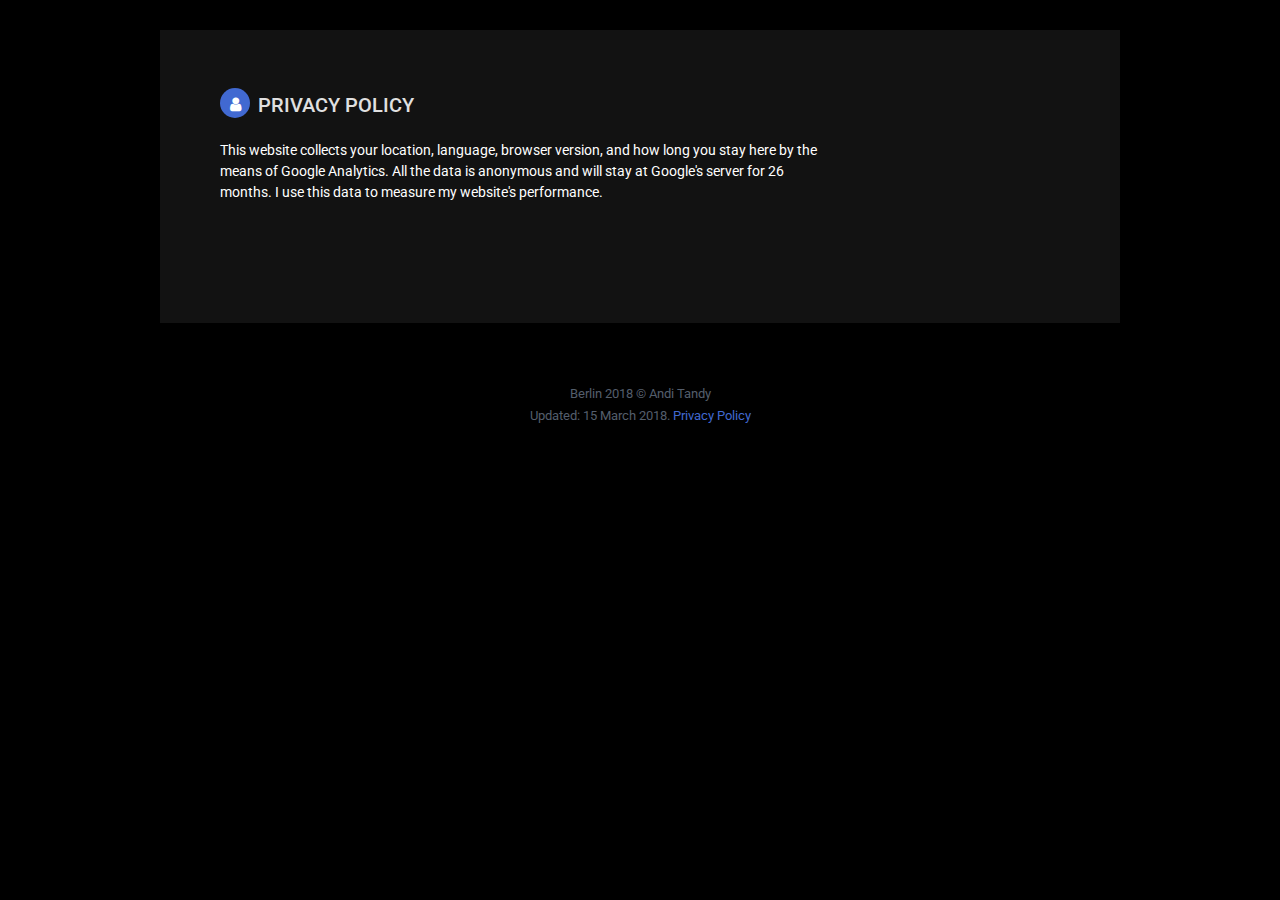
<file: privacy.html>
<!DOCTYPE html>
<!--[if IE 8]> <html lang="en" class="ie8"> <![endif]-->
<!--[if IE 9]> <html lang="en" class="ie9"> <![endif]-->
<!--[if !IE]><!--> <html lang="en"> <!--<![endif]-->
<head>

  <!-- Global site tag (gtag.js) - Google Analytics -->

  <title>Andi.Tandy</title>
  <!-- Meta -->
  <meta charset="utf-8">
  <meta http-equiv="X-UA-Compatible" content="IE=edge">
  <meta name="viewport" content="width=device-width, initial-scale=1.0">
  <meta name="description" content="Resume">
  <meta name="keywords" content="Embedded,Electronics,Power Electronics,IoT,">
  <meta name="author" content="Andi Antonius Tandy">
  <link rel="icon" href="favicon.ico" type="image/x-icon">
  <link href="https://fonts.googleapis.com/css?family=Roboto:400,500,400italic,300italic,300,500italic,700,700italic,900,900italic" rel="stylesheet" type="text/css">
  <!-- Global CSS -->
  <link rel="stylesheet" href="assets/plugins/bootstrap/css/bootstrap.min.css">
  <!-- Plugins CSS -->
  <link rel="stylesheet" href="https://cdnjs.cloudflare.com/ajax/libs/font-awesome/4.7.0/css/font-awesome.min.css">

  <!-- Theme CSS -->
  <link id="theme-style" rel="stylesheet" href="assets/css/styles.css">
  <!-- HTML5 shim and Respond.js for IE8 support of HTML5 elements and media queries -->
  <!--[if lt IE 9]>
  <script src="https://oss.maxcdn.com/html5shiv/3.7.2/html5shiv.min.js"></script>
  <script src="https://oss.maxcdn.com/respond/1.4.2/respond.min.js"></script>
  <![endif]-->
</head>

<body>
  <div class="wrapper">


    <div class="main-wrapper">

      <section class="section summary-section">
        <h2 class="section-title"><i class="fa fa-user"></i>Privacy Policy</h2>
        <div class="summary">
          <p>This website collects your location, language, browser version, and how long you stay here by the means of Google Analytics. All the data is anonymous and will stay at Google's server for 26 months. I use this data to measure my website's performance.</p>
        </div><!--//summary-->
      </section><!--//section-->



</div><!--//main-body-->
</div>

<footer class="footer">
  <div class="text-center">
    <small class="copyright">Berlin 2018 &copy; Andi Tandy</small>
  </div><!--//container-->
  <div class="text-center">
    <small class="copyright">Updated: 15 March 2018. <a href="privacy.html">Privacy Policy</a></small>
  </div>
</footer><!--//footer-->

<!-- Javascript -->
<script type="text/javascript" src="assets/plugins/jquery-1.11.3.min.js"></script>
<script type="text/javascript" src="assets/plugins/bootstrap/js/bootstrap.min.js"></script>
<!-- custom js -->
<script type="text/javascript" src="assets/js/main.js"></script>
</body>
</html>
</file>
<file: assets/css/styles.css>
/* styles.css */
/* ======= Base ======= */
body {
  font-family: 'Roboto', sans-serif;
  color: #FFFFFF;
  background: #000000;
  font-size: 14px;
  padding: 30px;
  -webkit-font-smoothing: antialiased;
  -moz-osx-font-smoothing: grayscale;
}
h1,
h2,
h3,
h4,
h5,
h6 {
  font-weight: 700;
}
a {
  color: #4169D1;
  -webkit-transition: all 0.4s ease-in-out;
  -moz-transition: all 0.4s ease-in-out;
  -ms-transition: all 0.4s ease-in-out;
  -o-transition: all 0.4s ease-in-out;
  transition: all 0.4s ease-in-out;
}
a:hover {
  text-decoration: underline;
  color: #1a454f;
}
a:focus {
  text-decoration: none;
}
p {
  line-height: 1.5;
}

ul{

  padding-left: 20px;
}
.wrapper {
  background: #42A8C0;
  max-width: 960px;
  margin: 0 auto;
  position: relative;
  -webkit-box-shadow: 0px 2px 4px rgba(0, 0, 0, 0.1);
  -moz-box-shadow: 0px 2px 4px rgba(0, 0, 0, 0.1);
  box-shadow: 0px 2px 4px rgba(0, 0, 0, 0.1);
}
.sidebar-wrapper {
  background: #2C2C2C;
  position: absolute;
  right: 0;
  width: 250px;
  height: 100%;
  min-height: 800px;
  color: #fff;
}
.sidebar-wrapper a {
  color: #fff;
}
.sidebar-wrapper .profile-container {
  padding: 30px;
  background: rgba(0, 0, 0, 0.2);
  text-align: center;
  color: #fff;
}
.sidebar-wrapper .name {
  font-size: 32px;
  font-weight: 900;
  margin-top: 0;
  margin-bottom: 10px;
}
.sidebar-wrapper .tagline {
  color: rgba(255, 255, 255, 0.6);
  font-size: 16px;
  font-weight: 400;
  margin-top: 0;
  margin-bottom: 0;
}
.sidebar-wrapper .profile {
  margin-bottom: 15px;
  border-radius: 50%;
}
.sidebar-wrapper .contact-list .fa {
  margin-right: 5px;
  font-size: 18px;
  vertical-align: middle;
}
.sidebar-wrapper .contact-list li {
  margin-bottom: 15px;
}
.sidebar-wrapper .contact-list li:last-child {
  margin-bottom: 0;
}
.sidebar-wrapper .contact-list .email .fa {
  font-size: 14px;
}
.sidebar-wrapper .container-block {
  padding: 30px;
}
.sidebar-wrapper .container-block-title {
  text-transform: uppercase;
  font-size: 16px;
  font-weight: 700;
  margin-top: 0;
  margin-bottom: 15px;
}
.sidebar-wrapper .degree {
  font-size: 14px;
  margin-top: 0;
  margin-bottom: 5px;
}
.sidebar-wrapper .education-container .item {
  margin-bottom: 15px;
}
.sidebar-wrapper .education-container .item:last-child {
  margin-bottom: 0;
}
.sidebar-wrapper .education-container .meta {
  color: rgba(255, 255, 255, 0.6);
  font-weight: 500;
  margin-bottom: 0px;
  margin-top: 0;
}
.sidebar-wrapper .education-container .time {
  color: rgba(255, 255, 255, 0.6);
  font-weight: 500;
  margin-bottom: 0px;
}
.sidebar-wrapper .languages-container .lang-desc {
  color: rgba(255, 255, 255, 0.6);
}
.sidebar-wrapper .languages-list {
  margin-bottom: 0;
}
.sidebar-wrapper .languages-list li {
  margin-bottom: 10px;
}
.sidebar-wrapper .languages-list li:last-child {
  margin-bottom: 0;
}
.sidebar-wrapper .interests-list {
  margin-bottom: 0;
}
.sidebar-wrapper .interests-list li {
  margin-bottom: 10px;
}
.sidebar-wrapper .interests-list li:last-child {
  margin-bottom: 0;
}
.main-wrapper {
  background: #121212;
  padding: 60px;
  padding-right: 300px;
}
.main-wrapper .section-title {
  text-transform: uppercase;
  font-size: 20px;
  font-weight: 500;
  color: #E0E0E0;
  position: relative;
  margin-top: 0;
  margin-bottom: 20px;
}
.main-wrapper .section-title .fa {
  width: 30px;
  height: 30px;
  margin-right: 8px;
  display: inline-block;
  color: #fff;
  -webkit-border-radius: 50%;
  -moz-border-radius: 50%;
  -ms-border-radius: 50%;
  -o-border-radius: 50%;
  border-radius: 50%;
  -moz-background-clip: padding;
  -webkit-background-clip: padding-box;
  background-clip: padding-box;
  background: #4169D1;
  text-align: center;
  padding-top: 8px;
  font-size: 16px;
  position: relative;
  top: -2px;
}
.main-wrapper .section {
  margin-bottom: 60px;
}
.main-wrapper .experiences-section .item {
  margin-bottom: 30px;
}
.main-wrapper .upper-row {
  position: relative;
  overflow: hidden;
  margin-bottom: 2px;
}
.main-wrapper .job-title {
  color: #4169D1;
  font-size: 16px;
  margin-top: 0;
  margin-bottom: 0;
  font-weight: 500;
}
.main-wrapper .time {
  position: absolute;
  right: 0;
  top: 0;
  color: #4169D1;
}
.main-wrapper .company {
  margin-bottom: 10px;
  color: #4169D1;
}
.main-wrapper .project-title {
  font-size: 16px;
  font-weight: 400;
  margin-top: 0;
  margin-bottom: 5px;
}
.main-wrapper .projects-section .intro {
  margin-bottom: 30px;
}
.main-wrapper .projects-section .item {
  margin-bottom: 15px;
}
.skillset .item {
  margin-bottom: 15px;
  overflow: hidden;
}
.skillset .level-title {
  font-size: 14px;
  margin-top: 0;
  margin-bottom: 12px;
}
.skillset .level-bar {
  height: 12px;
  background: #f5f5f5;
}
.skillset .level-bar-inner {
  height: 12px;
  background: #7bc2d3;
}

.skills-section{
  text-align: center!important;
}
.skill-tag {
    -webkit-box-shadow: 0 1px 4px 0 rgba(0, 0, 0, 0.14);
    -moz-box-shadow: 0 1px 4px 0 rgba(0, 0, 0, 0.14);
    box-shadow: 0 1px 4px 0 rgba(0, 0, 0, 0.14);
    padding: 6px 30px;
    display: inline-block;
    margin-right: 10px;
    border: 1px solid #f5f5f5;
    font-weight: 500;
    margin-bottom: 15px;
    font-size: 16px;
}
.footer {
  padding: 30px;
  padding-top: 60px;
}
.footer .copyright {
  line-height: 1.6;
  color: #545E6C;
  font-size: 13px;
}
.footer .fa-heart {
  color: #fb866a;
}
/* Extra small devices (phones, less than 768px) */
@media (max-width: 767px) {
  .sidebar-wrapper {
    position: static;
    width: inherit;
  }
  .main-wrapper {
    padding: 30px;
  }
  .main-wrapper .time {
    position: static;
    display: block;
    margin-top: 5px;
  }
  .main-wrapper .upper-row {
    margin-bottom: 0;
  }
}
/* Small devices (tablets, 768px and up) */
/* Medium devices (desktops, 992px and up) */
@media (min-width: 992px) {
  .skillset .level-title {
    display: inline-block;
    /*float: left;*/
    width: 30%;
    margin-bottom: 0;
  }
  .skillset .level-bar {
    display: inline-block;
    width: 70%;
    /*float: left;*/
    position: relative;
    top: 1px;
  }
}
/* Large devices (large desktops, 1200px and up) */
/* Ex-Large devices (large desktops, 1200px and up) */
</file>
